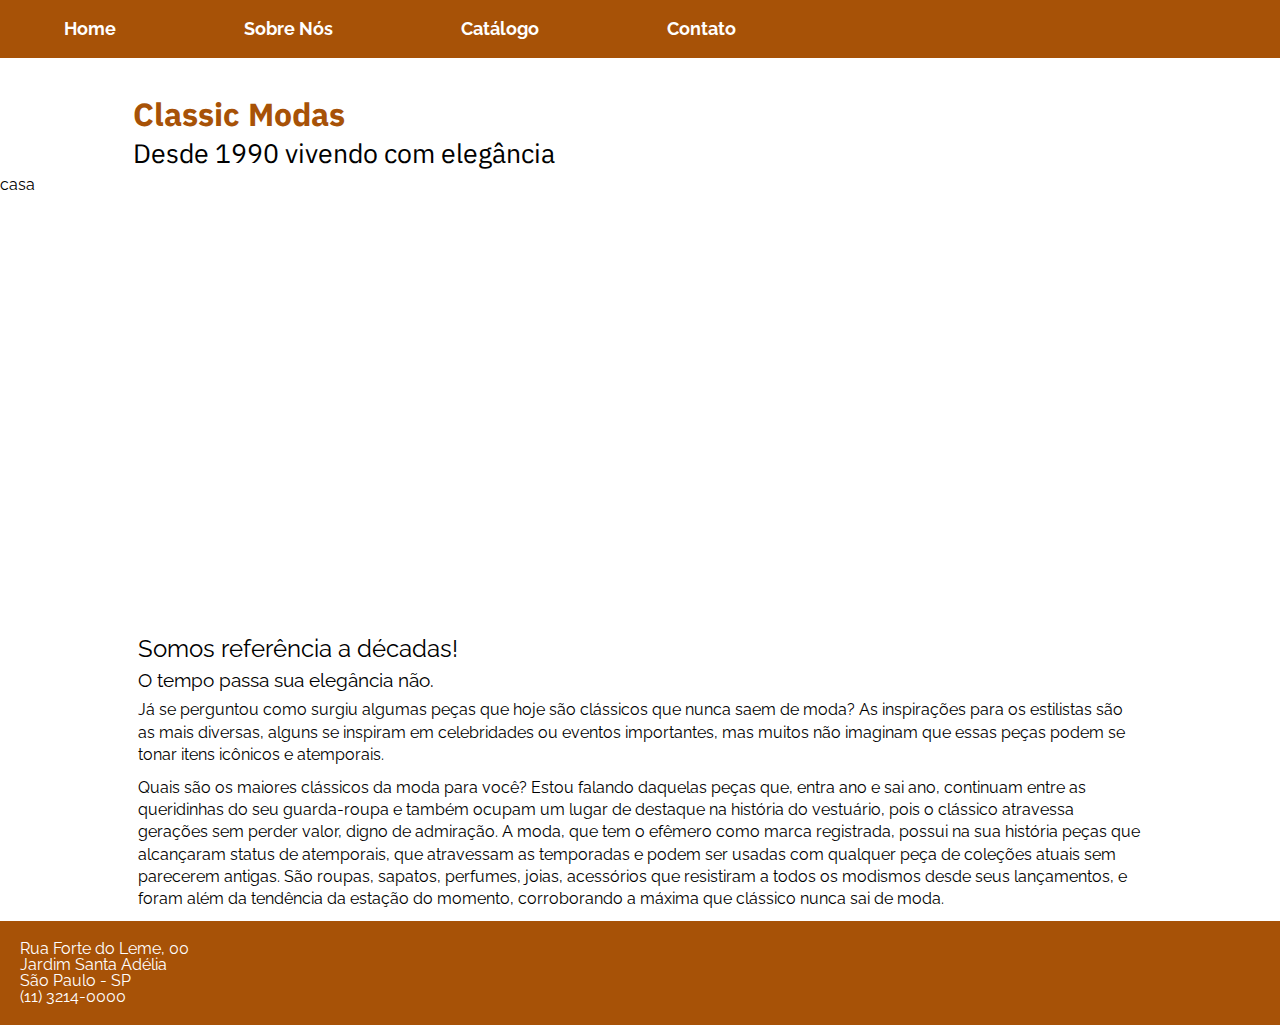
<file: index.html>
<!DOCTYPE html>
<html lang="pt-br">
<head>
  <meta charset="UTF-8">
  <meta http-equiv="X-UA-Compatible" content="IE=edge">
  <meta name="viewport" content="width=device-width, initial-scale=1.0">
  <meta name="description" content="Desde 1940, a Sapataria do Arnaldo conserta sapatos, bolsas e artigos de couro em geral com excelência no atendimento.">
  <meta name="author" content="Rubens">
  
  <link rel="stylesheet" href="css/reset.css">
  <link rel="stylesheet" href="css/style.css">
  <link rel="stylesheet" href="./css/style.css">
  <title>Loja Virtual - Home</title>
</head>
<body>

  <header>
    
    <!-- Menu de Navegação -->
    <nav class="navbar">
      <ul>
        <li class="link-menu-principal"><a href="index.html">Home</a></li>
        <li class="link-menu-principal"><a href="sobre-nos.html">Sobre Nós</a></li>
        <li class="link-menu-principal"><a href="catalogo.html">Catálogo</a></li>
        <li class="link-menu-principal"><a href="contato.html">Contato</a></li>
      </ul>
    </nav>
   

    <h1 class="titulo-pagina">Classic Modas</h1>
    <h2 class="subtitulo-pagina">Desde 1990 vivendo com elegância</h2>
  </header>
  <section class="imagem-inicial">casa</section>

  <main>
    
    <article>
      <h1 class="titulo-artigo">Somos referência a décadas!</h1>
      <h2 class="subtitulo-artigo">O tempo passa sua elegância não.</h2>
      <p class="paragrafo-artigo">
        Já se perguntou como surgiu algumas peças que hoje são clássicos que nunca saem de moda? As inspirações para os estilistas são as mais diversas, alguns se inspiram em celebridades ou eventos importantes, mas muitos não imaginam que essas peças podem se tonar itens icônicos e atemporais.
      </p> 
      
      <p class="paragrafo-artigo">
        Quais são os maiores clássicos da moda para você? Estou falando daquelas peças que, entra ano e sai ano, continuam entre as queridinhas do seu guarda-roupa e também ocupam um lugar de destaque na história do vestuário, pois o clássico atravessa gerações sem perder valor, digno de admiração. A moda, que tem o efêmero como marca registrada, possui na sua história peças que alcançaram status de atemporais, que atravessam as temporadas e podem ser usadas com qualquer peça de coleções atuais sem parecerem antigas. São roupas, sapatos, perfumes, joias, acessórios que resistiram a todos os modismos desde seus lançamentos, e foram além da tendência da estação do momento, corroborando a máxima que clássico nunca sai de moda.
      </p>
      <!-- <p class="paragrafo-artigo">
        Lorem ipsum dolor sit amet consectetur, adipisicing elit. Omnis corporis necessitatibus itaque ullam dolorem?
        Nam earum numquam possimus atque id repellat harum voluptatum hic deleniti, corrupti nulla, dignissimos sed
        repellendus.
      </p> -->
    </article>

  </main>

  <footer class="rodape">
    <address>
      <p>Rua Forte do Leme, 00</p>
      <p>Jardim Santa Adélia</p>
      <p>São Paulo - SP</p>
      <p>(11) 3214-0000</p>
    </address>
  </footer>

</body>

</html>
</file>
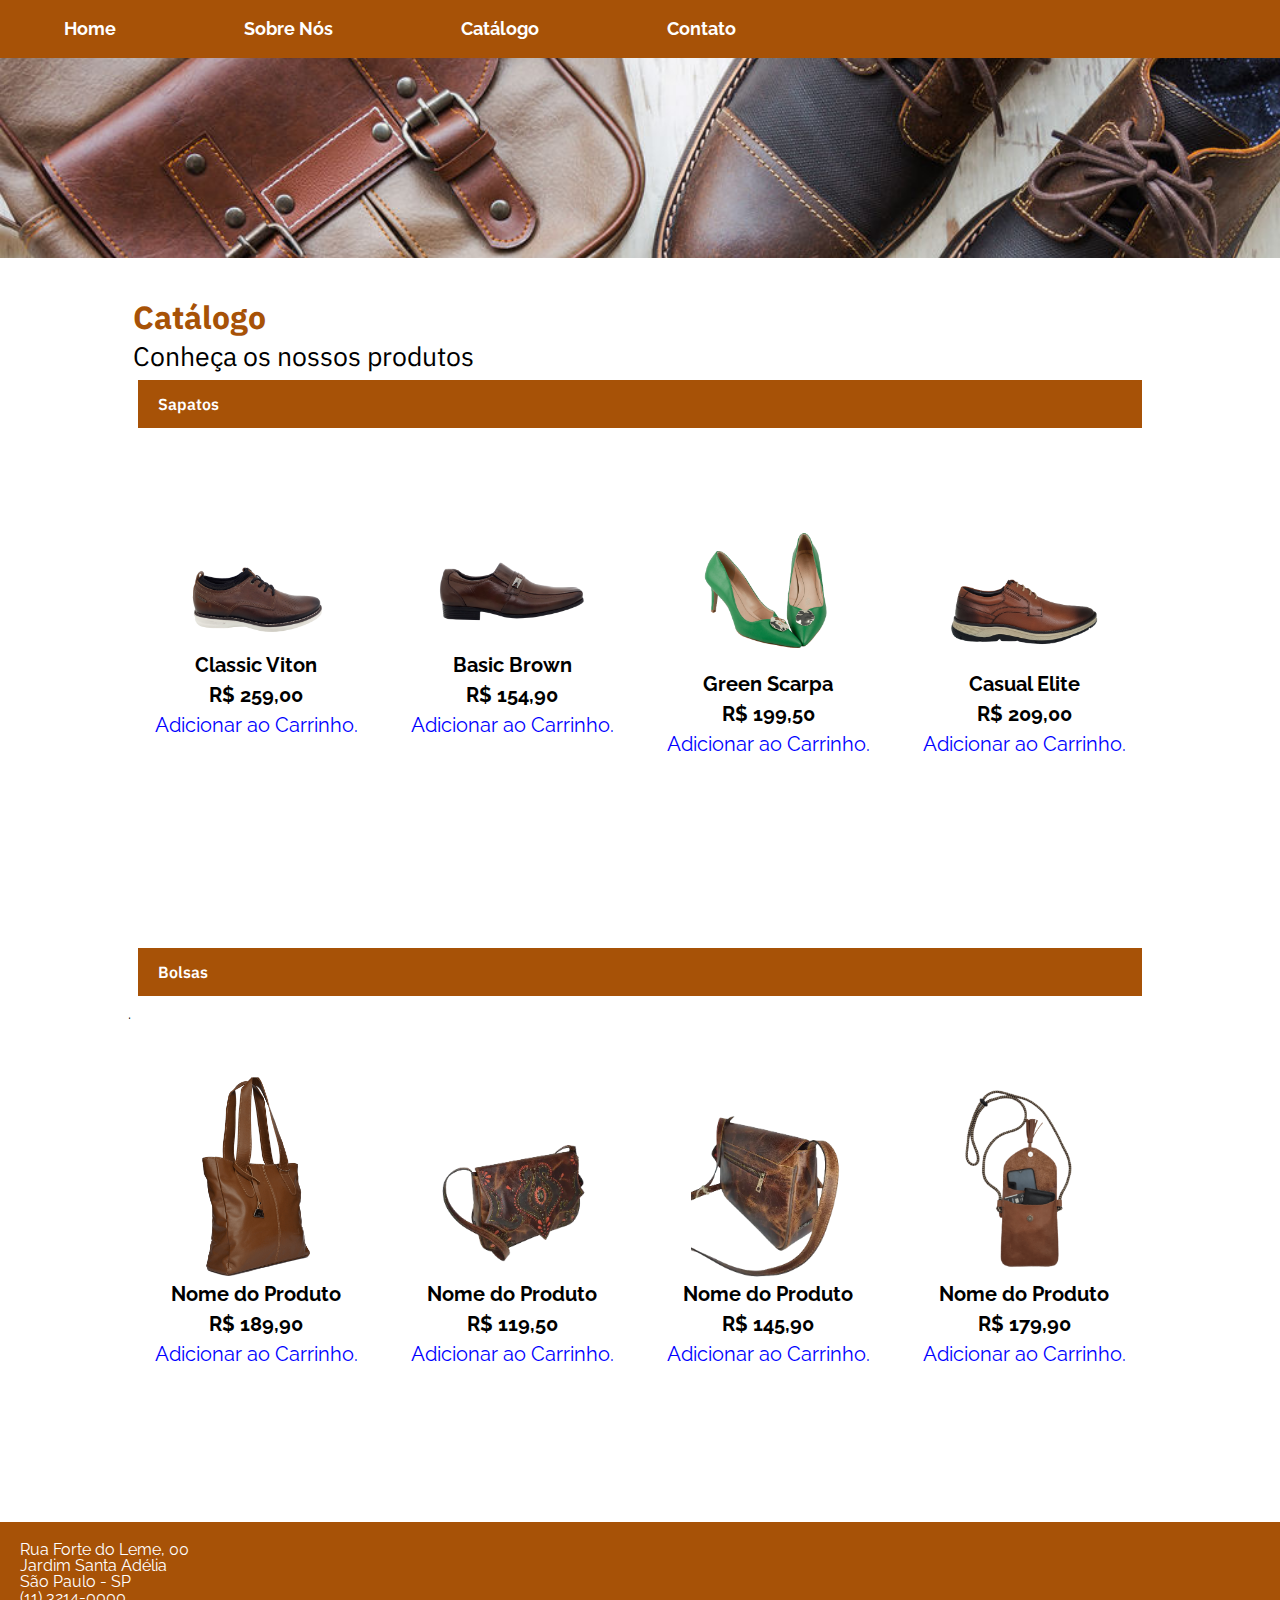
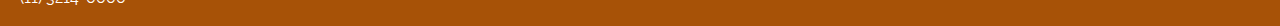
<file: catalogo.html>
<!DOCTYPE html>
<html lang="pt-br">

<head>
  <meta charset="UTF-8">
  <meta http-equiv="X-UA-Compatible" content="IE=edge">
  <meta name="viewport" content="width=device-width, initial-scale=1.0">
  <meta name="description"
    content="Conheça o nosso catálogo e fique encantado com os nossos produtos e artigos em couro legítimo.">
  <meta name="author" content="Rubens">

  <link rel="stylesheet" href="./css/reset.css">
  <link rel="stylesheet" href="./css/style.css">
  <link rel="stylesheet" href="./css/resonsivo.css">
  <title>Loja Virtual - Catálogo</title>
</head>

<body>
  <header>

    <!-- Menu de Navegação -->
    <nav class="navbar">
      <ul>
        <li class="link-menu-principal"><a href="./index.html">Home</a></li>
        <li class="link-menu-principal"><a href="./sobre-nos.html">Sobre Nós</a></li>
        <li class="link-menu-principal"><a href="./catalogo.html">Catálogo</a></li>
        <li class="link-menu-principal"><a href="./contato.html">Contato</a></li>
      </ul>
    </nav>

    <img src="./img/banner-catalogo.jpg" alt="" class="imagem-banner">

    <h1 class="titulo-pagina">Catálogo</h1>
    <h2 class="subtitulo-pagina">Conheça os nossos produtos</h2>
  </header>

  <main>
    <section id="lancamento">
      <h1 class="categoria-produto">Sapatos</h1>
      <div class="caixa-principal">
        <div class="card-produto">
          <img src="img/produto-sapato-01.png" />
          <p>Classic Viton </p>
          <h3>R$ 259,00</h3>
          <a href="">Adicionar ao Carrinho.</a>
        </div>
        <div class="card-produto">
          <img src="./img/produto-sapato-03.png" />
          <p>Basic Brown </p>
          <h3>R$ 154,90</h3>
          <a href="">Adicionar ao Carrinho.</a>
        </div>
        <div class="card-produto">
          <img src="./img/produto-sapato-04.png" />
          <p>Green Scarpa </p>
          <h3>R$ 199,50</h3>
          <a href="">Adicionar ao Carrinho.</a>
        </div>
        <div class="card-produto">
          <img src="./img/produto-sapato-02.png" />
          <p>Casual Elite </p>
          <h3>R$ 209,00</h3>
          <a href="">Adicionar ao Carrinho.</a>
        </div>
      </div>
    </section>
    <section id="lancamento">
      <h1 class="categoria-produto">Bolsas</h1>
      <!-- <ul c lass="product-list"> -->


      <h2>.</h2>
      <div class="caixa-principal">
        <!-- <div>
          <img src="img/produto-sapato-01.png" />
         <p>Nome do Produto </p>        
            <h3>R$ 25,00</h3>
        </div> -->
        <div class="card-produto">
          <img src="./img/produto-bolsa-01.png" />
          <p>Nome do Produto </p>
          <h3>R$ 189,90</h3>
          <a href="">Adicionar ao Carrinho.</a>
        </div>
        <div class="card-produto">
          <img src="./img/produto-bolsa-03.webp" />
          <p>Nome do Produto </p>
          <h3>R$ 119,50</h3>
          <a href="">Adicionar ao Carrinho.</a>
        </div>
        <div class="card-produto">
          <img src="./img/produto-bolsa-02.webp" />
          <p>Nome do Produto </p>
          <h3>R$ 145,90</h3>
          <a href="">Adicionar ao Carrinho.</a>
        </div>
        <div class="card-produto">
          <img src="./img/produto-bolsa-04.png" />
          <p>Nome do Produto </p>
          <h3>R$ 179,90</h3>
          <a href="">Adicionar ao Carrinho.</a>
        </div>
      </div>
      
    </section>
    </section>

    <!-- <section class="vitrine-produtos">
      <h1 class="categoria-produto">Sapatos</h1>
      <ul class="product-list">
        <li><img src="./img/produto-sapato-01.png" alt="Foto de um sapato de couro" class="imagem-produto"></li>
        <li><img src="./img/produto-sapato-02.png" alt="Foto de um sapato de couro" class="imagem-produto"></li>
        <li><img src="./img/produto-sapato-03.png" alt="Foto de um sapato de couro" class="imagem-produto"></li>
        <li><img src="./img/produto-sapato-04.png" alt="Foto de um sapato de couro" class="imagem-produto"></li>
      </ul>
    </section> -->
    <!-- <section class="vitrine-produtos">
     <h1 class="categoria-produto">Bolsas</h1>
      <ul c lass="product-list">
        <li><img src="./img/produto-bolsa-01.png" alt="Foto de uma bolsa de couro" class="imagem-produto"></li>
        <li><img src="./img/produto-bolsa-02.webp" alt="Foto de uma bolsa de couro" class="imagem-produto"></li>
        <li><img src="./img/produto-bolsa-03.webp" alt="Foto de uma bolsa de couro" class="imagem-produto"></li>
        <li><img src="./img/produto-bolsa-04.png" alt="Foto de uma bolsa de couro" class="imagem-produto"></li>
      </ul>
    </section> -->
  </main>
  <footer class="rodape">
    <address>
      <p>Rua Forte do Leme, 00</p>
      <p>Jardim Santa Adélia</p>
      <p>São Paulo - SP</p>
      <p>(11) 3214-0000</p>
    </address>
  </footer>
</body>

</html>
</file>
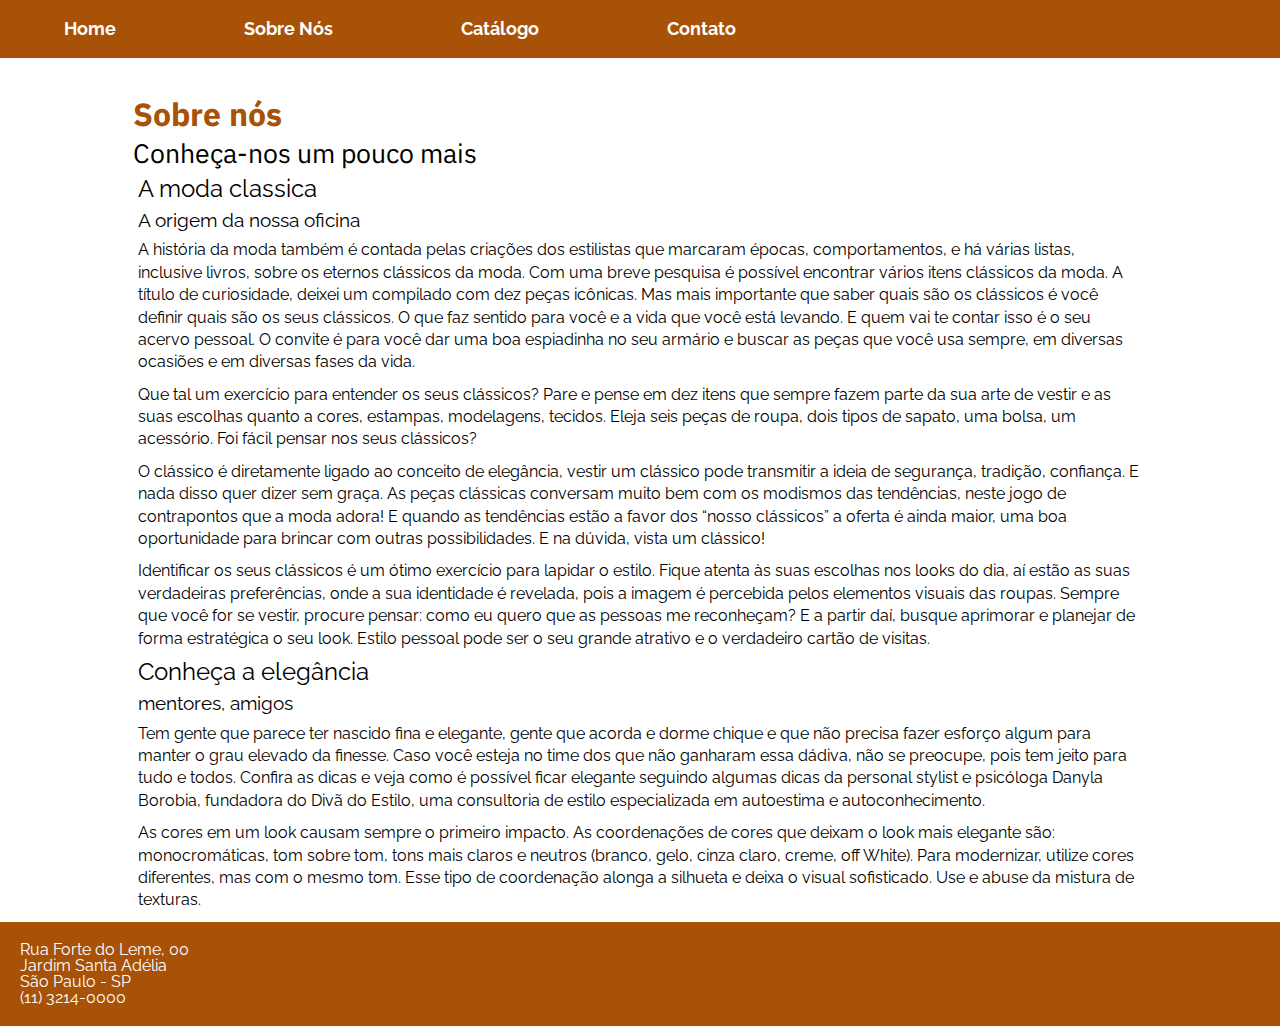
<file: sobre-nos.html>
<!DOCTYPE html>
<html lang="pt-br">
<head>
  <meta charset="UTF-8">
  <meta http-equiv="X-UA-Compatible" content="IE=edge">
  <meta name="viewport" content="width=device-width, initial-scale=1.0">
  <meta name="description" content="Conheça um pouco mais a história da nossa sapataria e do nosso pai, o Sr. Arnaldo.">
  <meta name="author" content="Rubens">
  
  <link rel="stylesheet" href="css/reset.css">
  <link rel="stylesheet" href="css/style.css">
  <link rel="stylesheet" href="./css/resonsivo.css">
  <title>Loja Virtual - Sobre Nós</title>
</head>
<body>
  
  <header>
    
    <!-- Menu de Navegação -->
    <nav class="navbar">
      <ul>
        <li class="link-menu-principal"><a href="index.html">Home</a></li>
        <li class="link-menu-principal"><a href="sobre-nos.html">Sobre Nós</a></li>
        <li class="link-menu-principal"><a href="catalogo.html">Catálogo</a></li>
        <li class="link-menu-principal"><a href="contato.html">Contato</a></li>
      </ul>
    </nav>

    <h1 class="titulo-pagina">Sobre nós</h1>
    <h2 class="subtitulo-pagina">Conheça-nos um pouco mais</h2>
  </header>
  
  <main>
    <article>
      <h1 class="titulo-artigo">A moda classica</h1>
      <h2 class="subtitulo-artigo">A origem da nossa oficina</h2>
      <p class="paragrafo-artigo">
        A história da moda também é contada pelas criações dos estilistas que marcaram épocas, comportamentos, e há várias listas, inclusive livros, sobre os eternos clássicos da moda. Com uma breve pesquisa é possível encontrar vários itens clássicos da moda. A título de curiosidade, deixei um compilado com dez peças icônicas. Mas mais importante que saber quais são os clássicos é você definir quais são os seus clássicos. O que faz sentido para você e a vida que você está levando. E quem vai te contar isso é o seu acervo pessoal. O convite é para você dar uma boa espiadinha no seu armário e buscar as peças que você usa sempre, em diversas ocasiões e em diversas fases da vida.

      </p>
      <p class="paragrafo-artigo">
        Que tal um exercício para entender os seus clássicos? Pare e pense em dez itens que sempre fazem parte da sua arte de vestir e as suas escolhas quanto a cores, estampas, modelagens, tecidos. Eleja seis peças de roupa, dois tipos de sapato, uma bolsa, um acessório. Foi fácil pensar nos seus clássicos?
      </p>
      <p class="paragrafo-artigo">
        O clássico é diretamente ligado ao conceito de elegância, vestir um clássico pode transmitir a ideia de segurança, tradição, confiança. E nada disso quer dizer sem graça. As peças clássicas conversam muito bem com os modismos das tendências, neste jogo de contrapontos que a moda adora! E quando as tendências estão a favor dos “nosso clássicos” a oferta é ainda maior, uma boa oportunidade para brincar com outras possibilidades. E na dúvida, vista um clássico!


      </p>
      <p class="paragrafo-artigo">
        Identificar os seus clássicos é um ótimo exercício para lapidar o estilo. Fique atenta às suas escolhas nos looks do dia, aí estão as suas verdadeiras preferências, onde a sua identidade é revelada, pois a imagem é percebida pelos elementos visuais das roupas. Sempre que você for se vestir, procure pensar: como eu quero que as pessoas me reconheçam? E a partir daí, busque aprimorar e planejar de forma estratégica o seu look. Estilo pessoal pode ser o seu grande atrativo e o verdadeiro cartão de visitas.
      </p>
    </article>
    <article>
      <h1 class="titulo-artigo">Conheça a elegância</h1>
      <h2 class="subtitulo-artigo">mentores, amigos</h2>
      <p class="paragrafo-artigo">
        Tem gente que parece ter nascido fina e elegante, gente que acorda e dorme chique e que não precisa fazer esforço algum para manter o grau elevado da finesse. Caso você esteja no time dos que não ganharam essa dádiva, não se preocupe, pois tem jeito para tudo e todos. Confira as dicas e veja como é possível ficar elegante seguindo algumas dicas da personal stylist e psicóloga Danyla Borobia, fundadora do Divã do Estilo, uma consultoria de estilo especializada em autoestima e autoconhecimento.
      </p>
      <p class="paragrafo-artigo">
        As cores em um look causam sempre o primeiro impacto. As coordenações de cores que deixam o look mais elegante são: monocromáticas, tom sobre tom, tons mais claros e neutros (branco, gelo, cinza claro, creme, off White). Para modernizar, utilize cores diferentes, mas com o mesmo tom. Esse tipo de coordenação alonga a silhueta e deixa o visual sofisticado. Use e abuse da mistura de texturas.
      </p>
    </article>
  </main>

  <footer class="rodape">
    <address>
      <p>Rua Forte do Leme, 00</p>
      <p>Jardim Santa Adélia</p>
      <p>São Paulo - SP</p>
      <p>(11) 3214-0000</p>
    </address>
  </footer>
</body>
</html>
</file>
<file: css/style.css>
@import url('https://fonts.googleapis.com/css2?family=Raleway:wght@300;400;600;700&display=swap');
@import url('https://fonts.googleapis.com/css2?family=Anuphan:wght@500&display=swap');

:root {
  --cor-principal: #a75207;
  --fonte-titulos: 'Anuphan', sans-serif;
}

body {
  font-family: Raleway, sans-serif;
}
.imagem-inicial{
  background-image: url("https://img.freepik.com/fotos-premium/variedade-de-itens-de-viagem-de-alto-angulo_23-2149380104.jpg?w=1380");
  background-size: cover;
  width: 100%;
  height: 450px 
}
.menu-navegacao{
  height: 50px;
  font-weight: 700;
  padding: 20px;
}

.titulo-pagina {
  margin: 40px auto 10px;
  /*margin: top right bottom left; */
  padding-left: 10px;
  width: 80%;
  font-size: 24pt;
  font-weight: 700;
  font-family: var(--fonte-titulos);
  color: var(--cor-principal);
  /* Código hexadecimal da cor */
}
.caixa-principal{
  display: flex;
  justify-content: center;
  height: 500px;  
}
.caixa-principal div{
  display: flex;
  align-items: center;
  justify-content: center;
  flex-direction: column;
  width: 100%;
  height: 400px; 

}
.card-produto p , h3{
  font-weight: bold;
  padding: 5px;
  font-size: 20px;


}
.card-produto a {
  text-decoration: none;
  padding: 5px;
  font-size: 20px;
  font-weight: 900px;
  color: blue;


}
.card-produto img{
  width: 60%;
}
.caixa-principal div:hover{
  border: 3px solid rgba(185, 81, 21, 0.747);
  border-radius: 10px;

}
img{
  width: 250px;
}
main {
  margin: auto;
  width: 80%;
  height: 100%;
}

.subtitulo-pagina {
  margin: 10px auto 10px;
  padding-left: 10px;
  width: 80%;
  font-size: 20pt;
  font-family: var(--fonte-titulos);
}

.titulo-artigo {
  font-size: 18pt;
  margin: 10px 10px 10px 10px;
}

.subtitulo-artigo {
  font-size: 14pt;
  margin: 10px 10px 10px 10px;
}

.paragrafo-artigo {
  font-size: 12pt;
  margin: 10px 10px 10px 10px;
  line-height: 1.4;
  height: auto;
}


.link-menu-principal a{
  text-decoration: none;

}

.categoria-produto {
  /* font-size: 140%; */
  font-weight: 600;
  font-family: var(--fonte-titulos);
  margin: 10px 10px 10px 10px;
  background-color: var(--cor-principal);
  color: #ffffff;
  line-height: 3;
  padding-left: 20px;
}

.vitrine-produtos {
  margin: 40px 0;
}

.product-list {
  margin: 40px 0;
  display: flex;
  justify-content: space-between;
  align-items: baseline;
}

.imagem-produto {
  width: 100%;
  height: 150px;
  object-fit: contain;
  object-position: 0 0;
}
.contato {
  height: 400px;
}
.rodape {
  background-color: var(--cor-principal);
  color: #ffffff;
  padding: 20px;
  width: 100%;
  bottom: 0%;
}

.imagem-banner {
  width: 100%;
  height: 200px;
  object-fit: cover;
  object-position: 0 10%;
}

/* Menu de navegação principal */
.navbar {
  width: 100%;
  margin: auto;
  display: flex;
  justify-content: space-between;
  font-size: large;
  background-color: #a75207;
}

ul {
  display: flex;
  justify-content: space-around;
  width: 800px;
}

.navbar li {
  padding: 20px;
  font-weight: 700;
}

.navbar a {
  text-decoration: none;
  color: #ffffff;
}

.secao-contato {
  width: 80%;
  margin: auto;
  display: flex;
  justify-content: space-between;
  height: 150px;
}

.contact-form {
  width: 60%;
}

.contact-form label {
  width: 100%;
  display: block;
}

.contact-form input,
.contact-form textarea,
.contact-form select,
.contact-form button {
  width: 60%;
  margin: 5px 0;
  box-sizing: border-box;
  border-radius: 5px;
  background-color: #dfb087;
}

select {

  height: 1.4rem;
  margin: 5px 0;
}

.contact-form textarea {
  resize: none;
  height: 4rem;
}

button {
  line-height: 1.5;
  box-shadow: #c0c1c2 2px 2px 2px;
  border-radius: 2px;
  border: none;
}

.complementary-info {
  width: 30%;
}

.address-image img {
  width: 140%;
  height: 240px;
  object-fit: cover;
  -webkit-filter: drop-shadow(0px 0px 20px rgba(0 0 0 / 90%)); 
        filter: drop-shadow(0px 0px 20px rgba(0 0 0 / 90%));
}

.opening-hours h3,
.main-address h3 {
  font-size: 14pt;
  font-weight: 700;
  margin: 15px 0;
}

.main-address p {
  line-height: 1.5;
}

.links-sociais{
  height: 50px;
  padding: 10px;
  grid-area: auto;
}
</file>
<file: css/resonsivo.css>
/* Responsividade */
@media screen and (max-width: 600px) {

    main,
    .menu-navegacao,
    .titulo-pagina,
    .subtitulo-pagina,
    .formulario-contato {
      width: 100%;
    }
  
    .titulo-pagina {
      margin: 10px 0;
    }
  }
  
  @media screen and (max-width: 380px) {
  
    .menu-navegacao li,
    .rodape {
      padding: 10px 5px;
    }
  }
</file>
